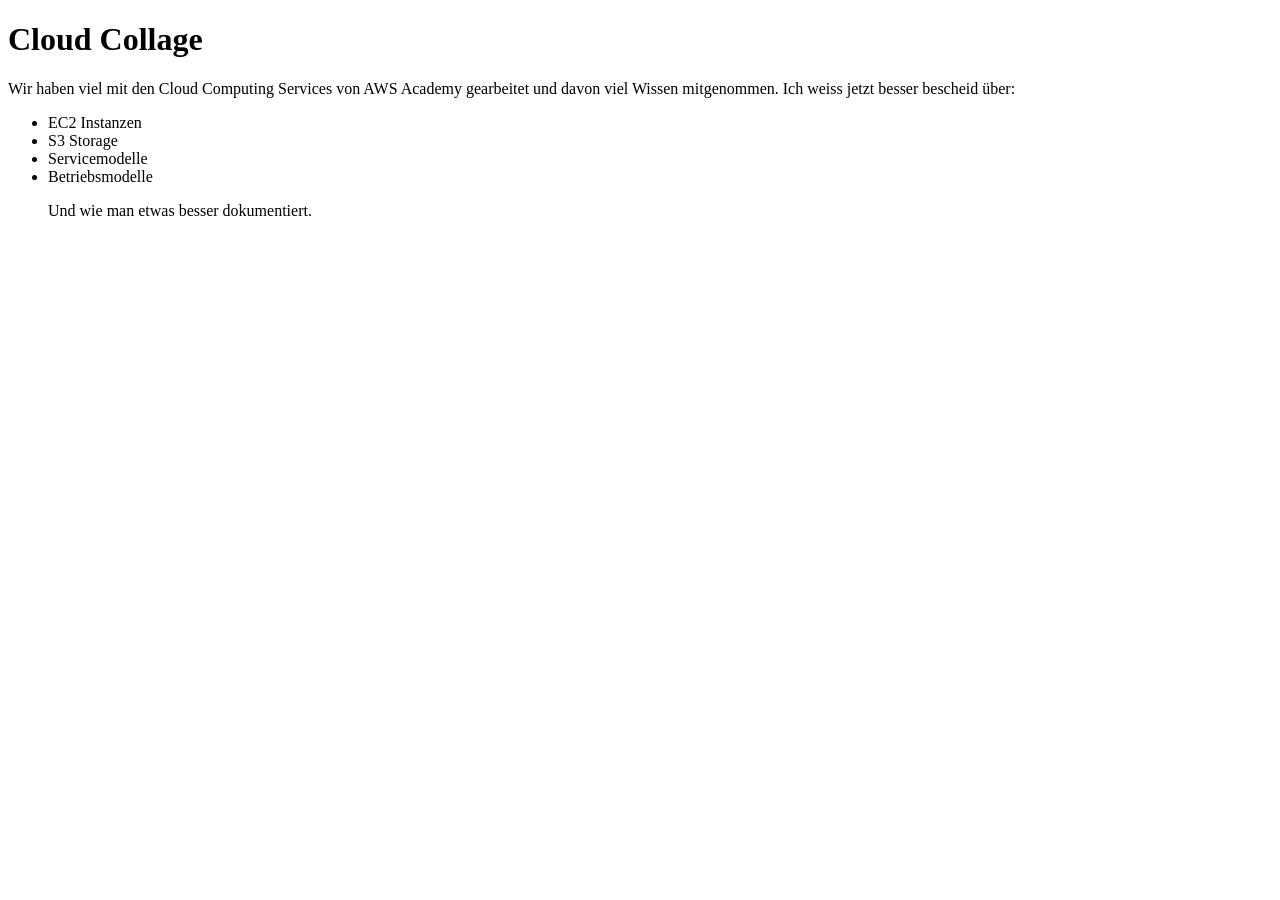
<file: Block1 - Grundlagen/index.html>
<!DOCTYPE html>
<html lang="en">
<head>
    <meta charset="UTF-8">
    <meta name="viewport" content="width=device-width, initial-scale=1.0">
    <title>Document</title>
</head>
<body>
    <h1>Cloud Collage</h1>
    <p>Wir haben viel mit den Cloud Computing Services von AWS Academy gearbeitet und davon viel Wissen mitgenommen.
        Ich weiss jetzt besser bescheid über:
    </p>
    <ul>
        <li>EC2 Instanzen</li>
        <li>S3 Storage</li>
        <li>Servicemodelle</li>
        <li>Betriebsmodelle</li>

        <p>Und wie man etwas besser dokumentiert.</p>
    </ul>
</body>
</html>
</file>
